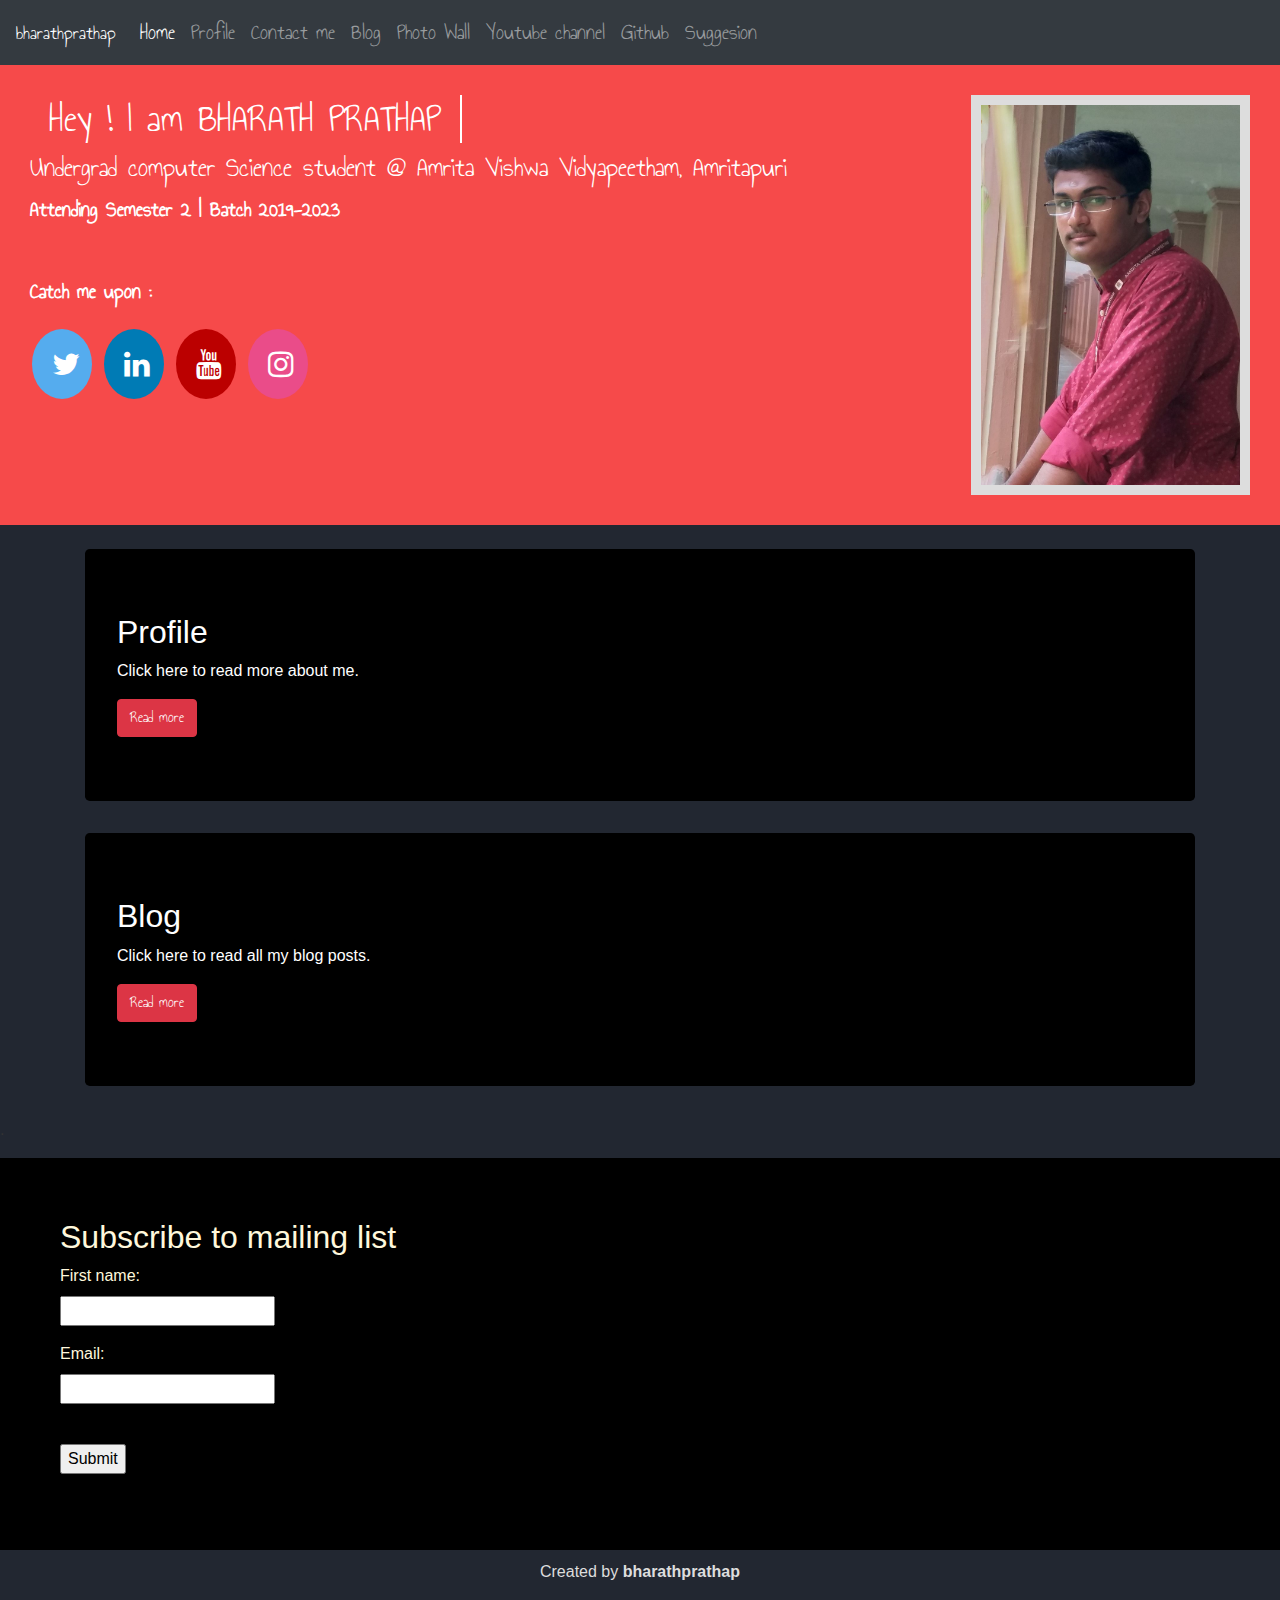
<file: phase2/index.html>
<!DOCTYPE html>
<html>
    <title>bharathprathap</title>
    <meta charset="utf-8">
    <link rel="stylesheet" href="https://cdnjs.cloudflare.com/ajax/libs/font-awesome/4.7.0/css/font-awesome.min.css">
    <link rel="stylesheet" type="text/css" href="css/mainstyle.css">
    <meta name="viewport" content="width=device-width, initial-scale=1">
    <link rel="stylesheet" href="https://cdnjs.cloudflare.com/ajax/libs/twitter-bootstrap/3.3.7/js/bootstrap.min.js">
    <link rel="stylesheet" href="css/bootstrap.min.css">
    <link href='https://fonts.googleapis.com/css?family=Annie Use Your Telescope' rel='stylesheet'>

    


    <body style="background-color:#222731">
    <!-------------------------------------navigation bar------------------------------------------------------------------->
        
        
        <nav class="navbar navbar-expand-lg navbar-dark bg-dark">
            <a class="navbar-brand" href="#">bharathprathap</a>
            <button class="navbar-toggler" type="button" data-toggle="collapse" data-target="#navbarNavAltMarkup" aria-expanded="false">
              <span class="navbar-toggler-icon"></span>
            </button>
            <div class="collapse navbar-collapse" id="navbarNavAltMarkup">
                <ul class="navbar-nav">
                    <li class="nav-item active">
                        <a class="nav-item nav-link active" href="index.html">Home <span class="sr-only">(current)</span></a>
                    </li>
                    <li class="nav-item">
                        <a class="nav-item nav-link " href="profile.html">Profile<span class="sr-only">(current)</span></a>
                    </li>
                    <li class="nav-item">
                        <a class="nav-item nav-link" href="contactme.html">Contact me</a>
                    </li>
                    <li class="nav-item">
                        <a class="nav-item nav-link" href="blog.html">Blog</a>
                    </li>
                    <li class="nav-item">
                        <a class="nav-item nav-link " href="photography.html">Photo Wall</a>
                    </li>
                    <li class="nav-item">
                        <a class="nav-item nav-link" href="https://www.youtube.com/channel/UCQoBsvktPR9t-hBfli64hXg?view_as=subscriber">Youtube channel</a>
                    </li>
                    <li class="nav-item">
                        <a class="nav-item nav-link" href="https://github.com/bharathprathap/">Github</a>
                    </li>
                    <li class="nav-item">
                        <a class="nav-item nav-link" href="suggestions.html">Suggesion</a>
                    </li>
                </div>
              
            </div>
        </nav>




        <!-----------------------------top main intro-------------------------------------------------------------------------------->

        <div class="topback">
            
            <img src="images/profilepic.jpg" alt="profilepic" height="400px" style="float: right;border: 10px solid #ddd;" >                      
            <h1>

                <font color="white" >Hey ! I am BHARATH PRATHAP</font> 
            </h1>
            
            <h3>
                <font color="white" > Undergrad computer Science student @ Amrita Vishwa Vidyapeetham, Amritapuri</font>
            </h3>
          
            <p> <font color="white" ><b>Attending Semester 2 | Batch 2019-2023</b></font></p>   
            <br>
            <p><font color="white" ><b>Catch me upon :</b></p>

            <a href="https://twitter.com/PrathapBharath" class="fa fa-twitter"></a>

            <a href="#" class="fa fa-linkedin"></a>
            
            <a href="https://www.youtube.com/channel/UCQoBsvktPR9t-hBfli64hXg?view_as=subscriber" class="fa fa-youtube"></a>

            <a href="https://www.instagram.com/bharathprathap/" class="fa fa-instagram"></a>
       
        </div>






    <!-------------------------------------------click ---------------------------------------------------------------->
        
        <br>
        <div class="container">
            <div class="jumbotron" style="background-color:black">
              <h2>Profile</h2>      
              <p>Click here to read more about me.</p>
              <a href="profile.html" class="btn btn-danger" role="button">Read more</a>
            </div>     
        </div>
        <div class="container">
            <div class="jumbotron" style="background-color:black">
              <h2>Blog</h2>      
              <p>Click here to read all my blog posts.</p>
              <a href="blog.html" class="btn btn-danger" role="button">Read more</a>
            </div>    
        </div>

    <p style="color:#333333 ;">.</p>
        <!--------------------------------------------mailing list---------------------------------------------->
        
        <div class="bottom" >

            <h2 style="color: cornsilk;">Subscribe to mailing list</h2>

            <form id="myForm">
                <div class="form-group">
                <label for="fname" style="color: cornsilk;">First name:</label><br>
                <input type="text" id="fname" name="fname" value="" ><br>
                </div>
                <div class="form-group">
                <label for="email" style="color: cornsilk;">Email:</label><br>
                <input type="text" id="email" name="email" value="" ><br><br>
                </div>
                <div class="form-group">
                <input type="submit" value="Submit" onclick="myFunction()" >
                </div>

            </form> 

        </div>
<!--------------------------------------------footer---------------------------------------------->
        <div class="footer">
            <p>Created by <b>bharathprathap</b></p>
        </div>

        <script src="js/mainscript.js"></script>        
        <script src="js/jquery-2.1.4.min.js"></script>
        <script src="js/bootstrap.min.js"></script>
        <script src="js/ajax-utils.js"></script>
        <script src="js/script.js"></script>
    

    </body>

</html>
</file>
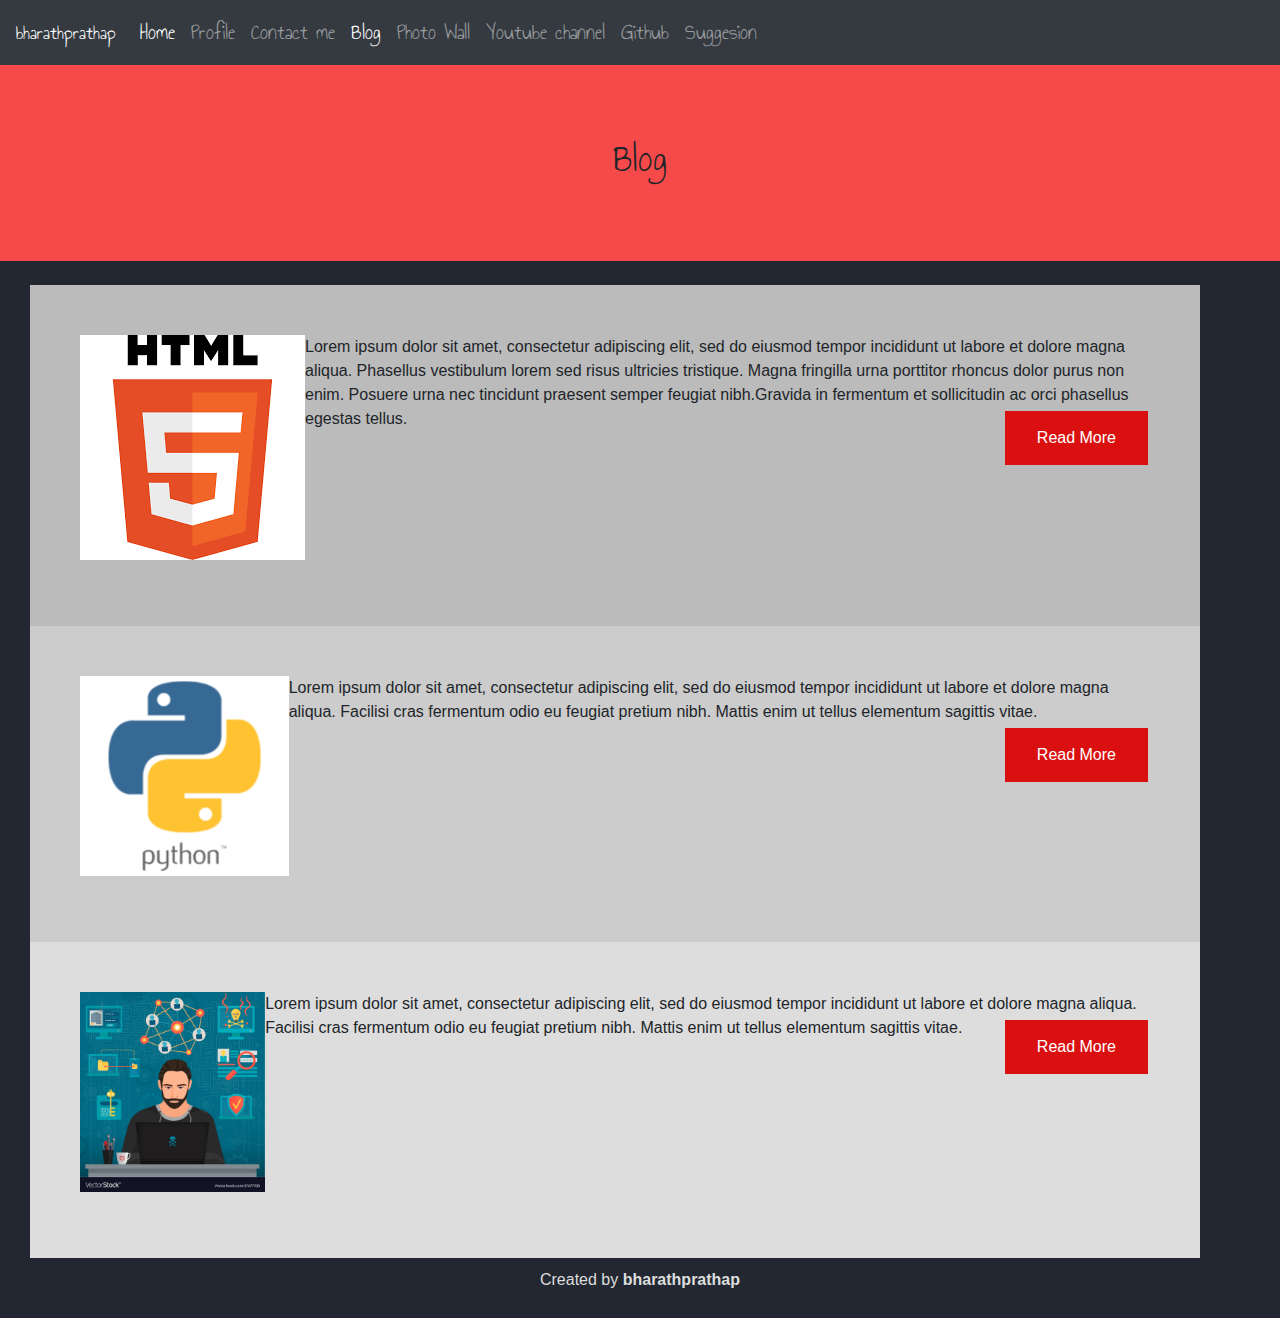
<file: phase2/blog.html>
<!DOCTYPE html>

<html>
    <title>Blog</title>
    <link rel="stylesheet" type="text/css" href="css/blogstyle.css">
    <link href='https://fonts.googleapis.com/css?family=Annie Use Your Telescope' rel='stylesheet'>
    <meta name="viewport" content="width=device-width, initial-scale=1">
    <link rel="stylesheet" href="https://cdnjs.cloudflare.com/ajax/libs/twitter-bootstrap/3.3.7/js/bootstrap.min.js">
    <link rel="stylesheet" href="css/bootstrap.min.css">
    
    <body style="background-color:#222731">
        
        <!-------------------------------------navigation bar------------------------------------------------------------->
        <nav class="navbar navbar-expand-lg navbar-dark bg-dark">
            <a class="navbar-brand" href="#">bharathprathap</a>
            <button class="navbar-toggler" type="button" data-toggle="collapse" data-target="#navbarNavAltMarkup" aria-expanded="false">
              <span class="navbar-toggler-icon"></span>
            </button>
            <div class="collapse navbar-collapse" id="navbarNavAltMarkup">
                <ul class="navbar-nav">
                    <li class="nav-item active">
                        <a class="nav-item nav-link " href="index.html">Home</a>
                    </li>
                    <li class="nav-item">
                        <a class="nav-item nav-link " href="profile.html">Profile<span class="sr-only">(current)</span></a>
                    </li>
                    <li class="nav-item">
                        <a class="nav-item nav-link" href="contactme.html">Contact me</a>
                    </li>
                    <li class="nav-item">
                        <a class="nav-item nav-link active" href="blog.html">Blog<span class="sr-only">(current)</span></a>
                    </li>
                    <li class="nav-item">
                        <a class="nav-item nav-link " href="photography.html">Photo Wall</a>
                    </li>
                    <li class="nav-item">
                        <a class="nav-item nav-link" href="https://www.youtube.com/channel/UCQoBsvktPR9t-hBfli64hXg?view_as=subscriber">Youtube channel</a>
                    </li>
                    <li class="nav-item">
                        <a class="nav-item nav-link" href="https://github.com/bharathprathap/">Github</a>
                    </li>
                    <li class="nav-item">
                        <a class="nav-item nav-link" href="suggestions.html">Suggesion</a>
                    </li>
                </div>
              
            </div>
        </nav>
    
        <!-------------------------------------top intro------------------------------------------------------------------>
            <div class="topback">
                <h1><center>Blog</center></h1>
            </div>
            <br>

        <!---------------------------------------main-------------------------------------------------------------------------------->

        <div class="main" style="background-color: #bbb;margin-left: 30px;margin-right:80px;" >
            <div class="box" style="background-color:#bbb ;overflow: hidden;">
                <p style="overflow: hidden;"><img src="images/index.png" alt="Avatar" class="image" style="float: left;">
                    Lorem ipsum dolor sit amet, consectetur adipiscing elit, sed do eiusmod tempor incididunt ut labore et dolore magna aliqua. 
                    Phasellus vestibulum lorem sed risus ultricies tristique. Magna fringilla urna porttitor rhoncus dolor purus non enim.
                    Posuere urna nec tincidunt praesent semper feugiat nibh.Gravida in fermentum et sollicitudin ac orci phasellus egestas tellus.
                    <button class="button" style="float: right;">Read More</button></p>
            </div>
            <div class="box" style="background-color:#ccc">
                <p style="overflow: hidden;"><img src="images/index2.png" alt="Avatar" class="image" style="float: left;height:200px;">
                    Lorem ipsum dolor sit amet, consectetur adipiscing elit, sed do eiusmod tempor incididunt ut labore et dolore magna aliqua.
                    Facilisi cras fermentum odio eu feugiat pretium nibh. Mattis enim ut tellus elementum sagittis vitae.
                    <button class="button" style="float: right;">Read More</button></p>
            </div>
            <div class="box" style="background-color:#ddd">
                <p style="overflow: hidden;"><img src="images/index3.jpg" alt="Avatar" class="image" style="float: left;height:200px;">
                    Lorem ipsum dolor sit amet, consectetur adipiscing elit, sed do eiusmod tempor incididunt ut labore et dolore magna aliqua.
                    Facilisi cras fermentum odio eu feugiat pretium nibh. Mattis enim ut tellus elementum sagittis vitae.
                    <button class="button" style="float: right;">Read More</button></p>
            </div>
        
        </div>
        <!--------------------------------------------footer---------------------------------------------->
        <div class="footer">
            <p>Created by <b>bharathprathap</b></p>
        </div>
        <!-------------------------------------------------------------------------------------------------------------------->
        <script src="js/jquery-2.1.4.min.js"></script>
        <script src="js/bootstrap.min.js"></script>
        <script src="js/ajax-utils.js"></script>
        <script src="js/script.js"></script>
    
    </body>

</html>
</file>
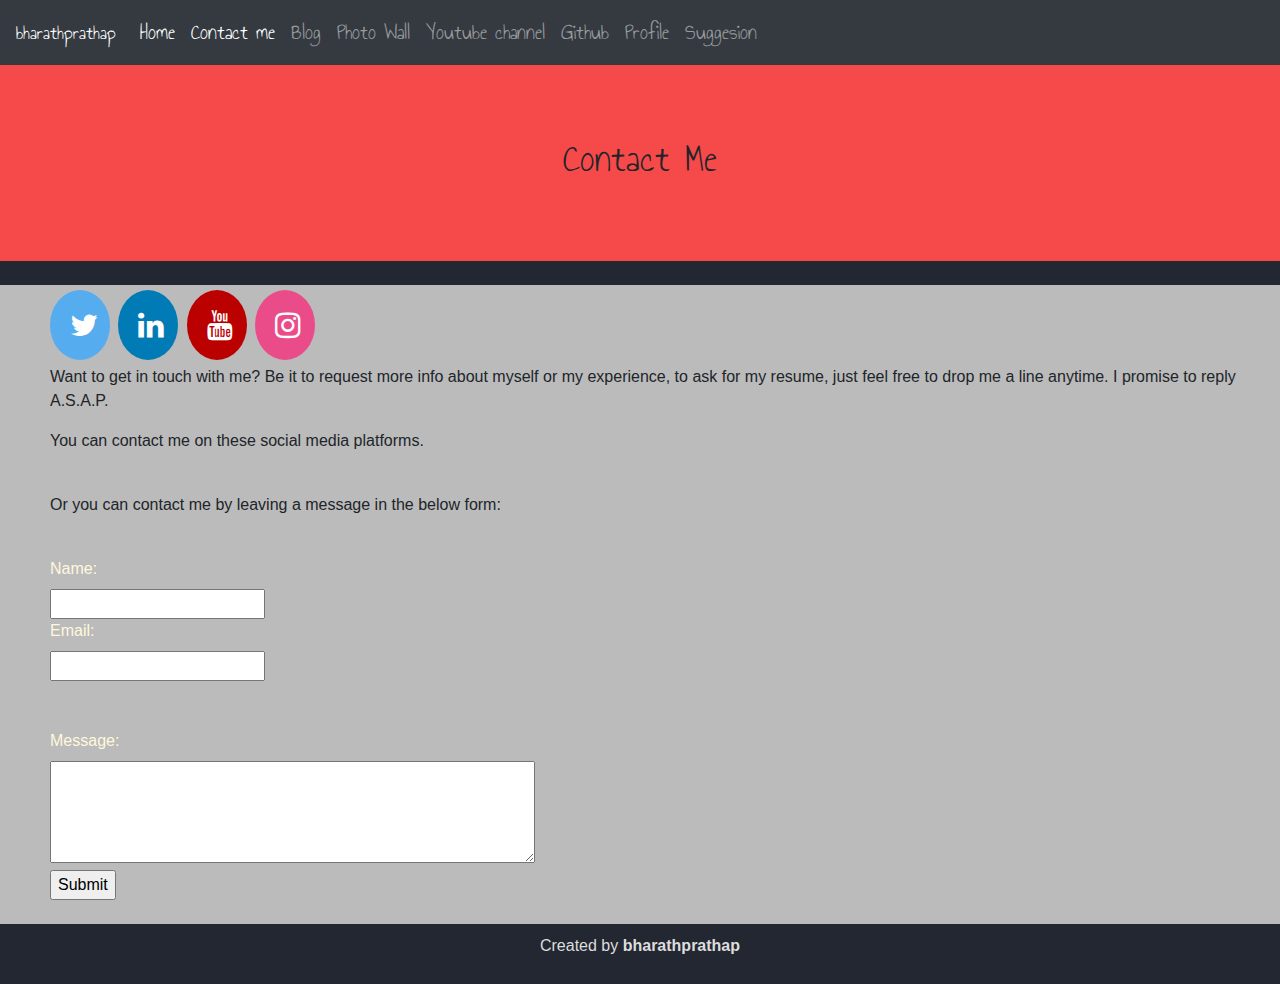
<file: phase2/contactme.html>
<!DOCTYPE html>
<html>
    <title>Contact Me</title>
    <link rel="stylesheet" href="https://cdnjs.cloudflare.com/ajax/libs/font-awesome/4.7.0/css/font-awesome.min.css"><!--social media icons-->
    <link href='https://fonts.googleapis.com/css?family=Annie Use Your Telescope' rel='stylesheet'><!--font -->
    <link rel="stylesheet" type="text/css" href="css/contactstyle.css"><!--style-->
    <meta name="viewport" content="width=device-width, initial-scale=1">
    <link rel="stylesheet" href="https://cdnjs.cloudflare.com/ajax/libs/twitter-bootstrap/3.3.7/js/bootstrap.min.js">
    <link rel="stylesheet" href="css/bootstrap.min.css">


    <body style="background-color:#222731">
        
    <!-------------------------------------navigation bar----------------------------------------------------------------->
    <nav class="navbar navbar-expand-lg navbar-dark bg-dark">
        <a class="navbar-brand" href="#">bharathprathap</a>
        <button class="navbar-toggler" type="button" data-toggle="collapse" data-target="#navbarNavAltMarkup" aria-expanded="false">
          <span class="navbar-toggler-icon"></span>
        </button>
        <div class="collapse navbar-collapse" id="navbarNavAltMarkup">
            <ul class="navbar-nav">
                <li class="nav-item active">
                    <a class="nav-item nav-link " href="index.html">Home </a>
                </li>
                <li class="nav-item">
                    <a class="nav-item nav-link active" href="contactme.html">Contact me<span class="sr-only">(current)</span></a>
                </li>
                <li class="nav-item">
                    <a class="nav-item nav-link" href="blog.html">Blog</a>
                </li>
                <li class="nav-item">
                    <a class="nav-item nav-link " href="photography.html">Photo Wall</a>
                </li>
                <li class="nav-item">
                    <a class="nav-item nav-link" href="https://www.youtube.com/channel/UCQoBsvktPR9t-hBfli64hXg?view_as=subscriber">Youtube channel</a>
                </li>
                <li class="nav-item">
                    <a class="nav-item nav-link" href="https://github.com/bharathprathap/">Github</a>
                </li>
                <li class="nav-item">
                    <a class="nav-item nav-link" href="profile.html">Profile</a>
                </li>
                <li class="nav-item">
                    <a class="nav-item nav-link" href="suggestions.html">Suggesion</a>
                </li>
            </div>
          
        </div>
    </nav>

    <!-------------------------------------top intro--------------------------------------------------------------->
        <div class="topback">
            <h1><center>Contact Me</center></h1>
        </div>
        <br>

    <!-------------------------------------Main----------------------------------------------------------------------->

        <div class="main" style="background-color: #bbb" >

            <a href="https://twitter.com/PrathapBharath" class="fa fa-twitter" style="margin-left: 50px;""></a>

            <a href="#" class="fa fa-linkedin"></a>

            <a href="https://www.youtube.com/channel/UCQoBsvktPR9t-hBfli64hXg?view_as=subscriber" class="fa fa-youtube"></a>

            <a href="https://www.instagram.com/bharathprathap/" class="fa fa-instagram"></a>

            <p style="margin-left: 50px;">Want to get in touch with me? Be it to request more info about myself or my experience, to ask for my resume, just feel free to drop me a line anytime.

                I promise to reply A.S.A.P.</p>

            <p style="margin-left: 50px;">You can contact me on these social media platforms.</p>

            <br>

            <p style="margin-left: 50px;">Or you can contact me by leaving a message in the below form:</p>

            <br>
            <form  id="myForm" style="margin-left: 50px;">
                <label for="name" style="color: cornsilk;">Name:</label><br>
                <input type="text" id="name" name="name" ><br>
                <label for="email" style="color: cornsilk;">Email:</label><br>
                <input type="text" id="email" name="email" ><br><br>
                <br>
                <label for="tezt" style="color: cornsilk;">Message:</label><br>
                <textarea rows="4" cols="50" name="comment" form="usrform">
                </textarea><br>
                <input type="submit" value="Submit" onclick="myFunction()">
                <br>
                <br>
            </form> 
        </div>

    
    <!--------------------------------------------footer------------------------------------------------------------------------------->
        <div class="footer">
            <p>Created by <b>bharathprathap</b></p>
        </div>
        <script src="js/contactmescript.js"></script>
        <script src="js/jquery-2.1.4.min.js"></script>
        <script src="js/bootstrap.min.js"></script>
        <script src="js/ajax-utils.js"></script>
        <script src="js/script.js"></script>
    
    </body>


</html>
</file>
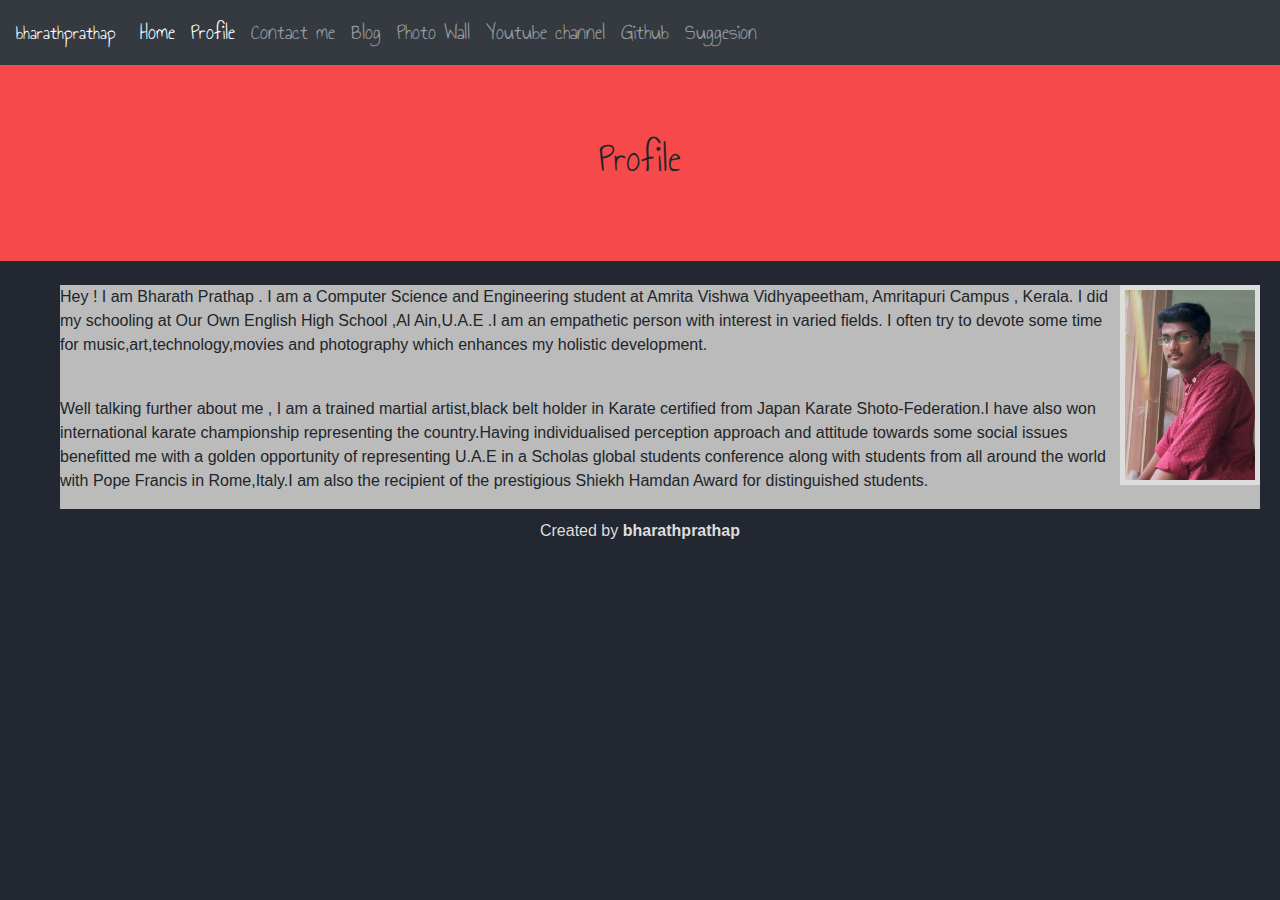
<file: phase2/profile.html>
<!DOCTYPE html>
<html>
    <title>Profile</title>
    <link rel="stylesheet" type="text/css" href="css/profilestyle.css">
    <link href='https://fonts.googleapis.com/css?family=Annie Use Your Telescope' rel='stylesheet'>
    <meta name="viewport" content="width=device-width, initial-scale=1">
    <link rel="stylesheet" href="https://cdnjs.cloudflare.com/ajax/libs/twitter-bootstrap/3.3.7/js/bootstrap.min.js">
    <link rel="stylesheet" href="css/bootstrap.min.css">
    

<body style="background-color:#222731">
        
    <!-------------------------------------navigation bar------------------------------------------------------------->
    <nav class="navbar navbar-expand-lg navbar-dark bg-dark">
        <a class="navbar-brand" href="#">bharathprathap</a>
        <button class="navbar-toggler" type="button" data-toggle="collapse" data-target="#navbarNavAltMarkup" aria-expanded="false">
          <span class="navbar-toggler-icon"></span>
        </button>
        <div class="collapse navbar-collapse" id="navbarNavAltMarkup">
            <ul class="navbar-nav">
                <li class="nav-item active">
                    <a class="nav-item nav-link " href="index.html">Home</a>
                </li>
                <li class="nav-item">
                    <a class="nav-item nav-link active" href="profile.html">Profile<span class="sr-only">(current)</span></a>
                </li>
                <li class="nav-item">
                    <a class="nav-item nav-link" href="contactme.html">Contact me</a>
                </li>
                <li class="nav-item">
                    <a class="nav-item nav-link " href="blog.html">Blog</a>
                </li>
                <li class="nav-item">
                    <a class="nav-item nav-link " href="photography.html">Photo Wall</a>
                </li>   
                <li class="nav-item">
                    <a class="nav-item nav-link" href="https://www.youtube.com/channel/UCQoBsvktPR9t-hBfli64hXg?view_as=subscriber">Youtube channel</a>
                </li>
                <li class="nav-item">
                    <a class="nav-item nav-link" href="https://github.com/bharathprathap/">Github</a>
                </li>
                <li class="nav-item">
                    <a class="nav-item nav-link" href="suggestions.html">Suggesion</a>
                </li>
            </div>
          
        </div>
    </nav>

    <!-------------------------------------top intro------------------------------------------------------------------>
        <div class="topback">
            <h1><center>Profile</center></h1>
        </div>
        <br>

    <!---------------------------------------main----------------------------------------------------------->

    <div class="main" style="background-color: #bbb;overflow: hidden;width: 1200px;margin-left: 60px;" >
        <p><img src="images/profilepic.jpg" alt="profilepic" height="200px" style="float: right;border: 5px solid #ddd;" >
            Hey ! I am Bharath Prathap . I am a Computer Science and Engineering 
            student at Amrita Vishwa Vidhyapeetham, Amritapuri Campus , Kerala.
            I did my schooling at Our Own English High School ,Al Ain,U.A.E .I am an empathetic person with interest in varied fields.
            I often try to devote some time for music,art,technology,movies and photography which enhances my holistic development.</p>
            <br>
            
            <p>Well talking further about me , I am a trained 
            martial artist,black belt holder in Karate certified from Japan Karate Shoto-Federation.I have also won international 
            karate championship representing the country.Having individualised perception approach and attitude towards some social issues benefitted
            me with a golden opportunity of representing U.A.E in a Scholas global students conference along with students from all around the world with Pope Francis in Rome,Italy.I am also the recipient of 
            the prestigious Shiekh Hamdan Award for distinguished students. </p>
        </p>
        
    </div>
    <!--------------------------------------------footer---------------------------------------------->
    <div class="footer">
        <p>Created by <b>bharathprathap</b></p>
    </div>

    <!------------------------------------------------------------------------------------------------------->
    <script src="js/jquery-2.1.4.min.js"></script>
    <script src="js/bootstrap.min.js"></script>
    <script src="js/ajax-utils.js"></script>
    <script src="js/script.js"></script>

</body>



</html>
</file>
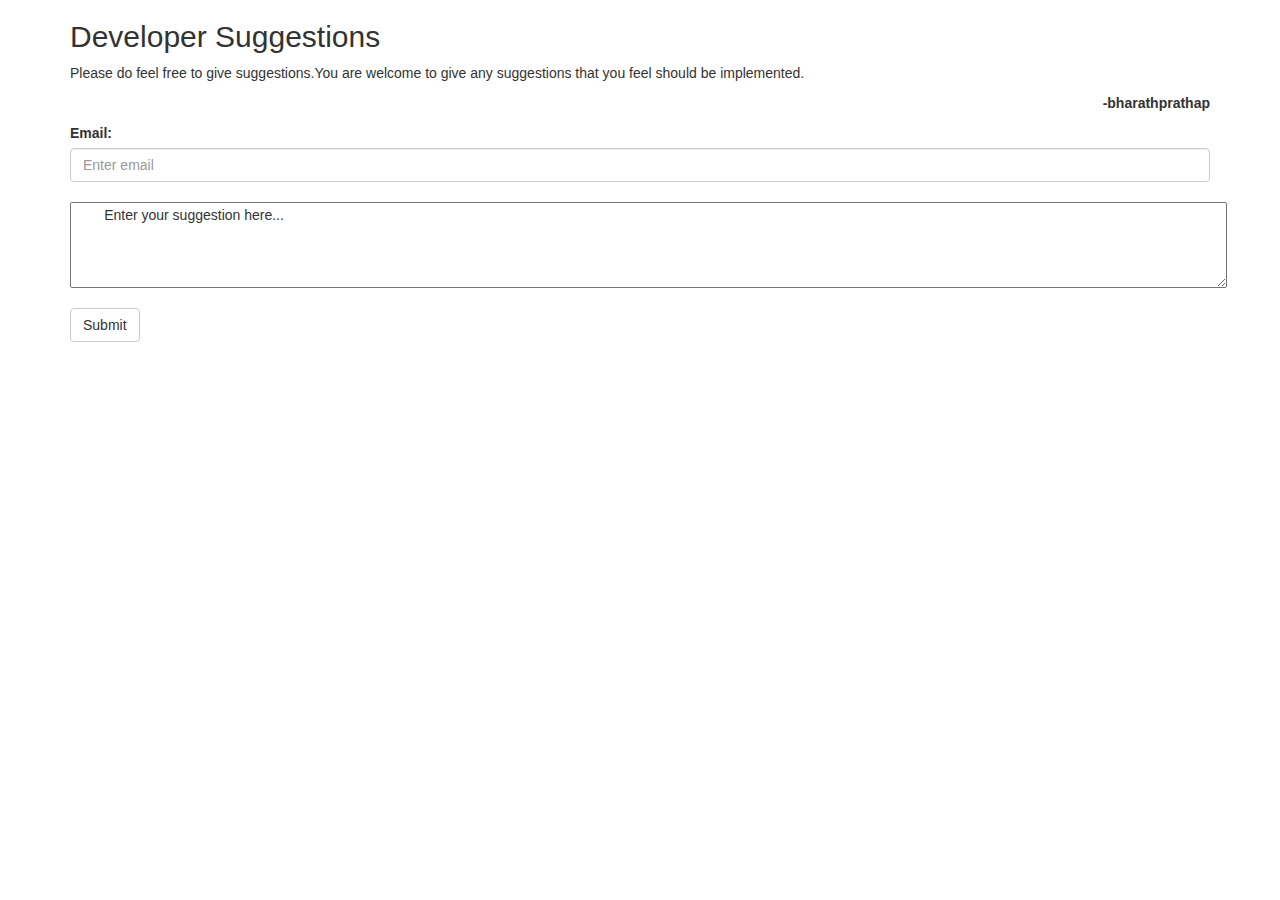
<file: phase2/suggestions.html>
<!DOCTYPE html>
<head>
  <title>Bootstrap Example</title>
    <link rel="stylesheet" href="https://maxcdn.bootstrapcdn.com/bootstrap/3.4.1/css/bootstrap.min.css">
  </head>
<body>

<div class="container">
  <h2>Developer Suggestions</h2>
  <p>Please do feel free to give suggestions.You are welcome to give any suggestions that you feel should be implemented. </p>
  <p style="text-align: right;"><b>-bharathprathap</b></p>
  <form >
    <div class="form-group">
      <label for="email">Email:</label>
      <input type="email" class="form-control" id="email" placeholder="Enter email" name="email"><br>
      <textarea rows="4" cols="140" name="comment" form="usrform">
        Enter your suggestion here...</textarea><br>
    </div>
    
    
    <button type="submit" class="btn btn-default">Submit</button>
  </form>
</div>

</body>
</html>
</file>
<file: phase2/css/mainstyle.css>
/*typewriter*/
    h1{
      animation: type 3s steps(27);
      overflow: hidden;
      white-space: nowrap;
      text-align: center;
      border-right: 2px solid white;
      width:27ch;}

    @keyframes type{
      0%{
        width:0ch;}
      100%{
        width:27ch;}
    }  

	    .image {
      display: block;
      width: 100%;
      height: auto;}
      a{
        font-family: 'Annie Use Your Telescope';
        font-size: 22px;
        text-decoration: none;
      }

    /* top background image */
        .topback{/*background-image: url('background.jpg');*/
        background-color: #f64a4a ;
        overflow: hidden;
        padding: 30px;
        font-family: 'Annie Use Your Telescope';font-size: 22px;
        }
        
    /* social media badges */
    .fa {
      padding: 20px;
      font-size: 30px;
      width: 60px;
      text-align: center;
      text-decoration: none;
      margin: 5px 2px;
      border-radius: 50%;}
  
      .fa:hover {
          opacity: 0.7;}
  
      .fa-instagram {
        background: #ea4c89;
        color: white;}
  
      .fa-twitter {
        background: #55ACEE;
        color: white;}
  
      .fa-linkedin {
        background: #007bb5;
        color: white; }
      
      .fa-youtube {
      background: #bb0000;
      color: white;}


    /*  top navigation bar */
    .topnav {
    overflow: hidden;
    background-color:#140101;
    top:0;
    position: sticky;}

    /* topnav links */
    .topnav a {
    float: right;
    display: block;
    color: #f2f2f2;
    text-align: center;
    padding: 14px 16px;
    text-decoration: none;}

    /* Change color on hover */
    .topnav a:hover {
    background-color: rgb(240, 11, 11);
    color: black;}


    /*Popular */
    .popular{
    background-color: black;
    height:500px;
    width:1200px;
    margin-left: 100px;
    border-radius: 25px;}

    /* overlay transition*/
    .overlay {
    position: absolute;
    bottom: 0;
    left: 0;
    right: 0;
    background-color:#333333;
    overflow: hidden;
    width: 100%;
    height: 0;
    transition: .5s ease;}
   
   .container {
    position: relative;
    width: 50%;}
    
    /* overlay transition*/
    .container:hover .overlay {
      height: 100%;}
    
    /* hover text */
    .text {
    white-space: nowrap; 
    color: white;
    font-size: 20px;
    position: absolute;
    overflow: hidden;
    top: 50%;
    left: 50%;
    transform: translate(-50%, -50%);
    -ms-transform: translate(-50%, -50%);}

    *{
    box-sizing: border-box;}

    .box {
    float: left;
    width: 33.33%;
    padding: 30px;}
    .clearfix::after {
    content: "";
    clear: both;
    display: table;}

    .bottom{
        background-color: black;
        padding:60px;
    }
    .image {
    display: block;
    width: 100%;
    height: auto;}

    .footer {
      color: #ddd;
      padding: 10px;
      text-align: center;
    }
</file>
<file: phase2/css/blogstyle.css>
/*  top navigation bar */
        
   .topnav {
    overflow: hidden;
    background-color:#000000;
    top:0;
    position: sticky;}

    /* topnav links */
    .topnav a {
    float: right;
    display: block;
    color: #f2f2f2;
    text-align: center;
    padding: 14px 16px;
    text-decoration: none;}
    a{font-family: 'Annie Use Your Telescope';
      font-size: 22px}

    /* Change color on hover */
    .topnav a:hover {
    background-color: #ddd;
    color: black;}
    
    /* top intro*/
    .topback{
    background-color: #f64a4a;
    overflow: hidden;
    font-family: 'Annie Use Your Telescope';font-size: 22px;
    padding: 70px;}

    /*box*/
    * {
     box-sizing: border-box;}

    .box {
    
      padding: 50px;}

    .clearfix::after {
      content: "";
      clear: both;
      display: table;}

    /*button*/
    .button {
     background-color: rgb(218, 16, 16); /* Green */
     border: none;
     color: white;
     padding: 15px 32px;
     text-align: center;
     text-decoration: none;
     display: inline-block;
     font-size: 16px;
     margin: 4px 2px;
     cursor: pointer;}

     .footer {
      color: #ddd;
      padding: 10px;
      text-align: center;
    }
</file>
<file: phase2/css/contactstyle.css>
/*  top navigation bar */
    .topnav {
      overflow: hidden;
      background-color:#140101;
      top:0;
      position: sticky;}

    
  
      /* topnav links */
      .topnav a {
      float: right;
      display: block;
      color: #f2f2f2;
      font-family: 'Annie Use Your Telescope';
      text-align: center;
      padding: 14px 16px;
      text-decoration: none;}
      a{font-family: 'Annie Use Your Telescope';
        font-size: 22px}
  
      /* Change color on hover */
      .topnav a:hover {
      background-color: rgb(240, 11, 11);
      color: black;}

    /* top intro*/
    .topback{
    background-color:#f64a4a ;
    overflow: hidden;
    font-family: 'Annie Use Your Telescope';;
    padding: 70px;}


     /* social media badges */
     .fa {
    padding: 20px;
    font-size: 30px;
    width: 60px;
    text-align: center;
    text-decoration: none;
    margin: 5px 2px;
    border-radius: 50%;}

    .fa:hover {
        opacity: 0.7;}

    .fa-instagram {
      background: #ea4c89;
      color: white;}

    .fa-twitter {
      background: #55ACEE;
      color: white;}

    .fa-linkedin {
      background: #007bb5;
      color: white; }
    
    .fa-youtube {
    background: #bb0000;
    color: white;}

    h1{ font-family: 'Annie Use Your Telescope';font-size: 50px}
    .footer {
      color: #ddd;
      padding: 10px;
      text-align: center;
    }
</file>
<file: phase2/css/profilestyle.css>
/*  top navigation bar */
        
      .topnav {
        overflow: hidden;
        background-color:#000000;
        top:0;
        position: sticky;}

        /* topnav links */
        .topnav a {
        float: right;
        display: block;
        color: #f2f2f2;
        text-align: center;
        padding: 14px 16px;
        text-decoration: none;}
        a{font-family: 'Annie Use Your Telescope';
          font-size: 22px}

        /* Change color on hover */
        .topnav a:hover {
        background-color: #ddd;
        color: black;}
        
        /* top intro*/
        .topback{
        background-color: #f64a4a  ;
        overflow: hidden;
        font-family: 'Annie Use Your Telescope';font-size: 22px;
    	  padding: 70px;}

        /* main*/
        .main{
        margin-left:80px ;
        }

        .footer {
          color: #ddd;
          padding: 10px;
          text-align: center;
        }
</file>
